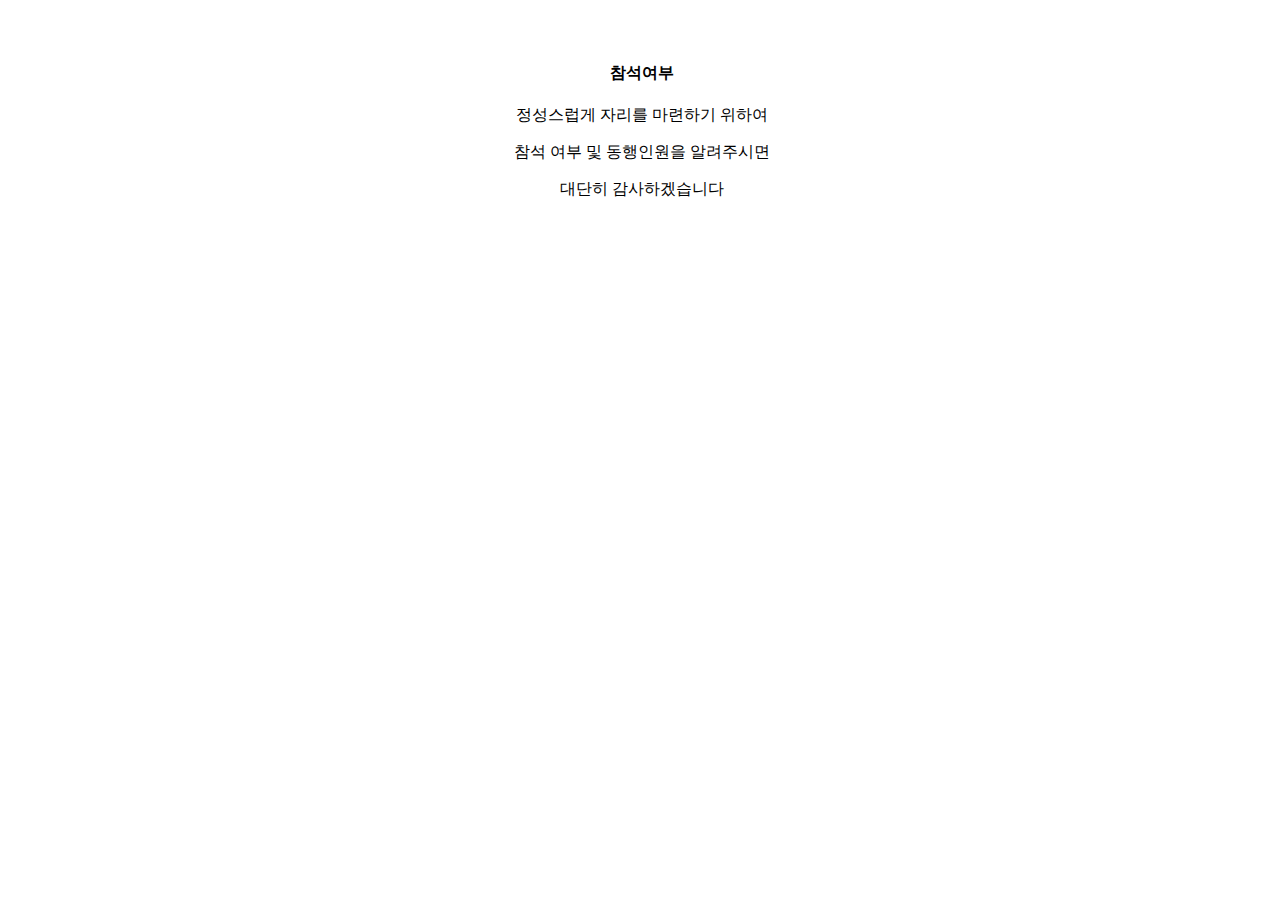
<file: invitation/rsvp.html>
<!DOCTYPE html>
<html lang="ko">

<head>
<title>기경♡혜영 결혼합니다~</title>
<meta charset="UTF-8">
<meta name="format-detection" content="telephone=no">
<meta name="viewport" content="width=device-width, initial-scale=1, maximum-scale=5, user-scalable=yes">

</head>
<body id="wrap">

<div class="content-wrapper" style="padding-top: calc(26vmax / 10); padding-bottom: calc(26vmax / 10);">
    <div class="참석여부">
		<div class="sqs-block-content">
			<h4 style="text-align: center; white-space: pre-wrap;"> 참석여부</h4>
			<p style="text-align: center; white-space: pre-wrap;"> 정성스럽게 자리를 마련하기 위하여</p>
			<p style="text-align: center; white-space: pre-wrap;"> 참석 여부 및 동행인원을 알려주시면</p>
			<p style="text-align: center; white-space: pre-wrap;"> 대단히 감사하겠습니다<br></p>
		</div>


    </div>
</div>
<!--new div here-->


</body>
</html>
</file>
